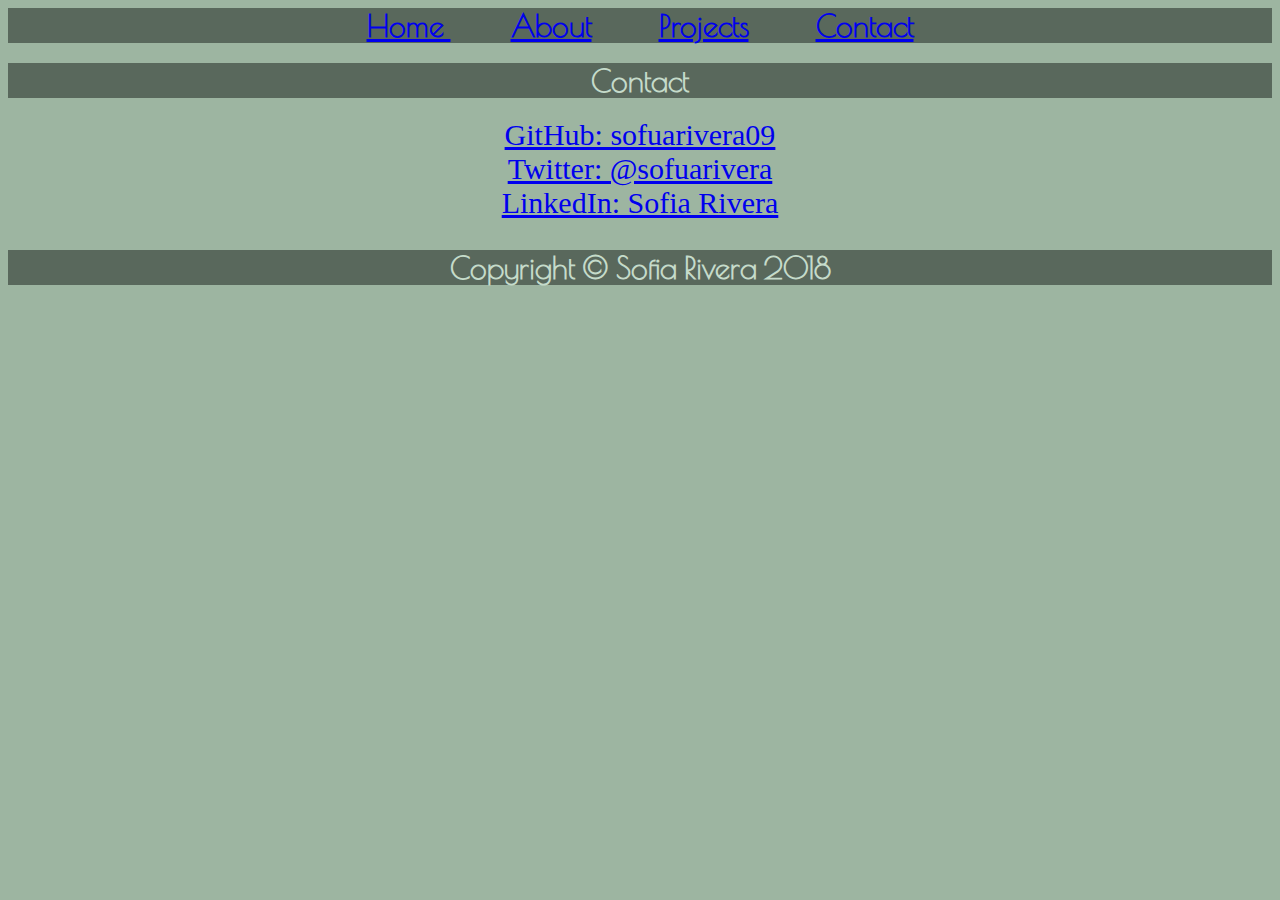
<file: portfolio2.html>
<html>
    <head>
        <title>Portfolio</title>
<link href="https://fonts.googleapis.com/css?family=Poiret+One" rel="stylesheet">
<link rel="stylesheet" href="port2.css">


 </head>
    <body>
        <div class="row top"> 
            <a href="index.html" class="topp"> Home </a>
             <a href="portfolio_3.html" class="topp"> About</a>
             <a href="portfolio_4.html" class="topp"> Projects</a>
           <a href="portfolio2.html" class="topp"> Contact</a>
            
        </div>
        <h1 id="title">Contact</h1>
                <div>
                <a href="https://github.com/sofuarivera09" class="con"> GitHub: sofuarivera09</a>
                </div>
                
                <div>
                <a href="https://twitter.com/sofuarivera" class="con"> Twitter: @sofuarivera</a>
                </div>
                
                <div>
                 <a href="https://www.linkedin.com/in/sofia-rivera-78223613b/" class="con"> LinkedIn: Sofia Rivera</a> 
                 </div>
                 
                 <div> <a href= "2020189@icacademy.org"></a> </div>
                 <div class="row footer">
            <p>Copyright © Sofia Rivera 2018</p>
        </div>
                 </body>
</html>
</file>
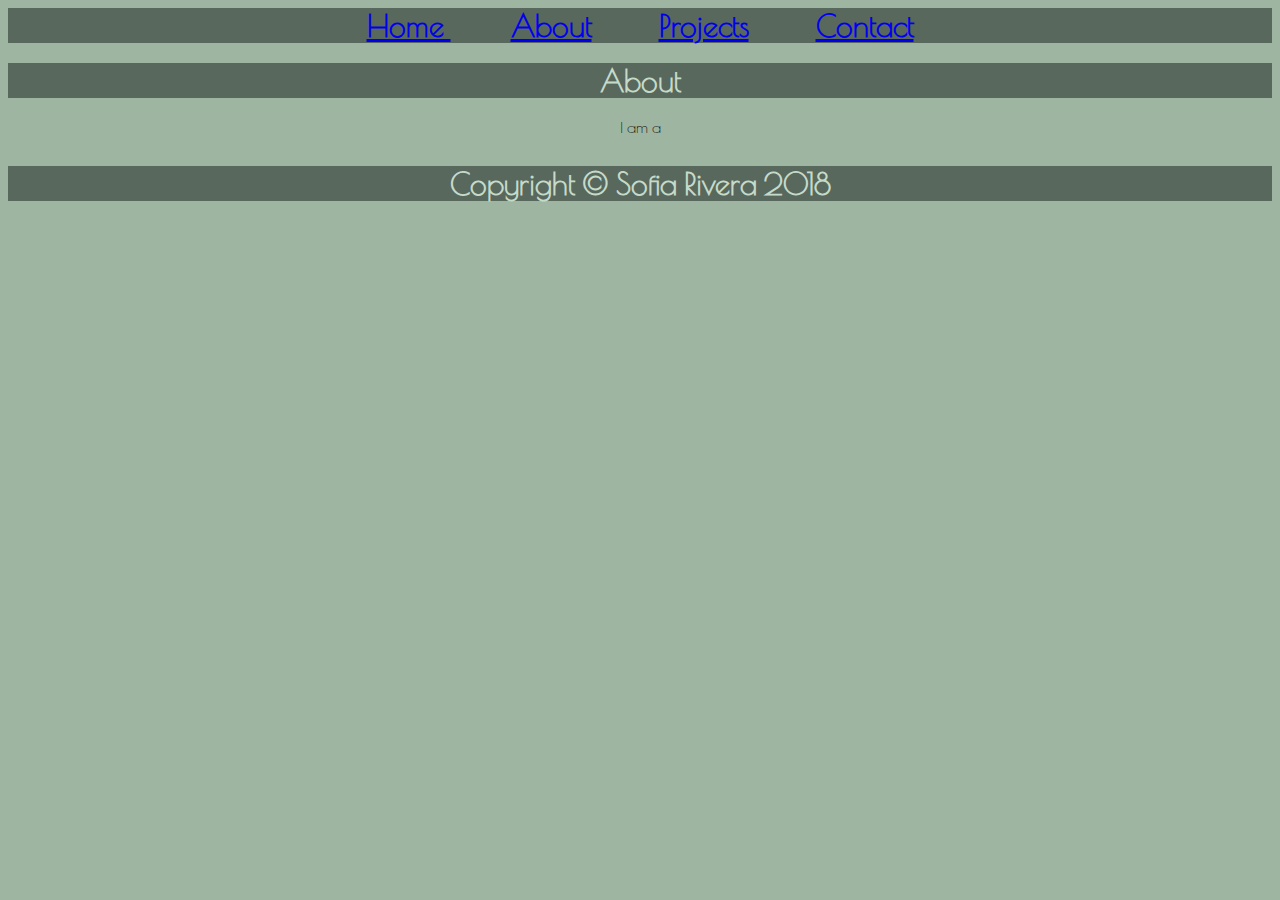
<file: portfolio_3.html>
<html>
    <head>
        <title>Portfolio</title>
<link href="https://fonts.googleapis.com/css?family=Poiret+One" rel="stylesheet">
<link rel="stylesheet" href="port2.css">


 </head>
    <body>
        <div class="row top"> 
            <a href="index.html" class="topp"> Home </a>
             <a href="portfolio_3.html" class="topp"> About</a>
             <a href="portfolio_4.html" class="topp"> Projects</a>
           <a href="portfolio2.html" class="topp"> Contact</a>
            
        </div>
        <h1 id="title"> About </h1>
        <p id="aboutme"> I am a </p>
        
        <div class="row footer">
            <p>Copyright © Sofia Rivera 2018</p>
        </div>
    </body>
</html>
</file>
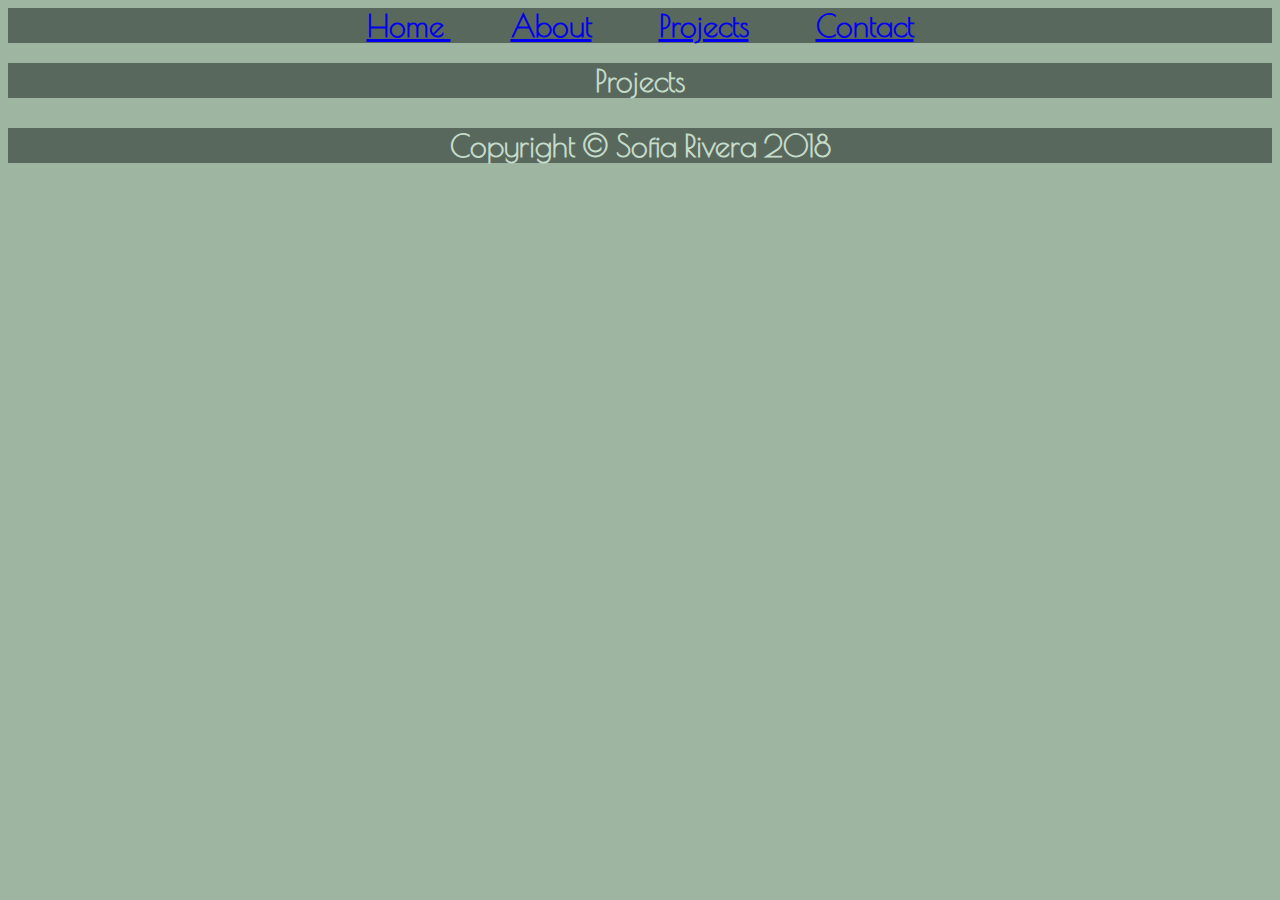
<file: portfolio_4.html>
<html>
    <head>
        <title>Portfolio</title>
<link href="https://fonts.googleapis.com/css?family=Poiret+One" rel="stylesheet">
<link rel="stylesheet" href="port2.css">


 </head>
    <body>
        <div class="row top"> 
            <a href="index.html" class="topp"> Home </a>
             <a href="portfolio_3.html" class="topp"> About</a>
             <a href="portfolio_4.html" class="topp"> Projects</a>
           <a href="portfolio2.html" class="topp"> Contact</a>
            
        </div>
        <h1 id="title"> Projects </h1>
        
        
        
        <div class="row footer">
            <p>Copyright © Sofia Rivera 2018</p>
        </div>
    </body>
</html>
</file>
<file: port2.css>
#title{   
    background-color:#59685c;
    color:#c5dbca;
    font-size:30px;
   font-family: 'Poiret One', cursive;
   text-align: center;
   font-weight: bold
}

body{
    background-color: #9db5a1;
}

.con{
    display: flex;
    justify-content: center;
    font-size:30;
}

.row{   

    background-color:#59685c;
    color:#c5dbca;
    font-size:30px;
   font-family: 'Poiret One', cursive;
   text-align: center;
   font-weight: bold
}

.topp{
    padding: 30px;
}

#aboutme {
    font-family: 'Poiret One', cursive;
   text-align: center;
}
</file>
